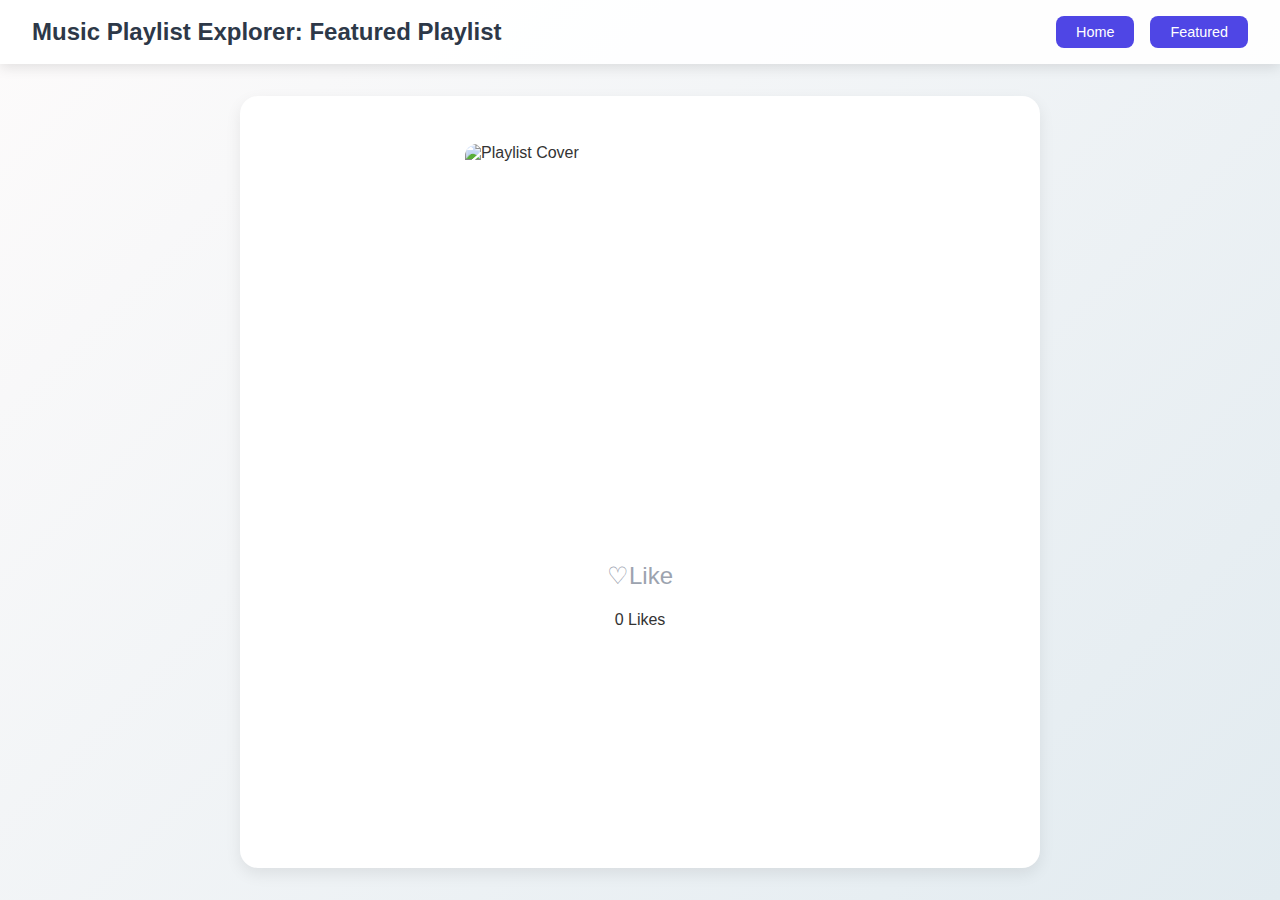
<file: music-playlist-creator/featured.html>
<!DOCTYPE html>
<html lang="en">
<head>
    <meta charset="UTF-8">
    <meta name="viewport" content="width=device-width, initial-scale=1.0">
    
    <title>Music Playlist Explorer: Featured</title>
    <link rel="icon" type="image/x-icon" href="/images/favicon.ico">
    
    <link rel="stylesheet" href="style.css">
</head>
<body>
    <header>
       <h1>Music Playlist Explorer: Featured Playlist</h1>
        <nav>
            <button onclick="location.href='index.html'">Home</button>
            <button onclick="location.href='featured.html'">Featured</button>
        </nav>
    </header>

    <main> 
        <div class="featuredPlaylist">
            <div class="featured-content">
                <h1 id="featuredTitle"></h1>
                <img id="featuredImage" onerror="this.onerror=null; this.src='assets/img/playlist.png';" class="card-img" alt="Playlist Cover">
                <p id="featuredAuthor"></p>
                <ul id="featuredSongList"></ul>
                <span id="featuredLikeButton" class="likeButton"> Like </span>
                <span id="featuredLikeCount" class="likeCount">0 Likes</span>
            </div>
        </div>

    </main>

    <footer>
        <!-- Your footer content here -->
    </footer>
    <script src="data/data.js"></script>
    <script type="module" src="featured.js"></script>
</body>
</html>
</file>
<file: music-playlist-creator/style.css>
* {
  box-sizing: border-box;
  margin: 0;
  padding: 0;
  font-family: Arial, sans-serif;
}

html,
body {
  height: 100%;
  display: flex;
  flex-direction: column;
  background: linear-gradient(135deg, #fdfbfb 0%, #e2ebf0 100%);
  color: #333;
}

header {
  display: flex;
  justify-content: space-between;
  align-items: center;
  padding: 1rem 2rem;
  background: #ffffffe6;
  box-shadow: 0 4px 12px rgba(0, 0, 0, 0.1);
}

header h1 {
  font-size: 1.5rem;
  font-weight: 600;
  color: #2d3848;
}

nav {
  display: flex;
  gap: 1rem;
}

nav button {
  padding: 0.5rem 1.25rem;
  border: none;
  border-radius: 8px;
  background: #4f46e5;
  color: #fff;
  font-size: 0.9rem;
  cursor: pointer;
  transition: transform 0.15s ease, box-shadow 0.15s ease;
}

nav button:hover {
  transform: translateY(-2px);
  box-shadow: 0 6px 16px rgba(79, 70, 229, 0.3);
}

main {
  flex: 1;
  display: flex;
  justify-content: center;
}

.playlist-cards {
  width: 100%;
  max-width: 1200px;
  display: grid;
  grid-template-columns: repeat(auto-fill, minmax(220px, 1fr));
  gap: 2rem;
  padding: 2rem;
}

.card {
  background: #fff;
  border-radius: 18px;
  overflow: hidden;
  display: flex;
  flex-direction: column;
  box-shadow: 0 6px 16px rgba(0, 0, 0, 0.08);
  transition: transform 0.25s ease, box-shadow 0.25s ease;
  cursor: pointer;
}

.card:hover {
  transform: translateY(-6px) scale(1.02);
  box-shadow: 0 12px 30px rgba(0, 0, 0, 0.15);
}

.card-img {
  width: 100%;
  aspect-ratio: 1 / 1;
  object-fit: cover;
}

.card-title,
.card-author,
.card-likes {
  padding-left: 1rem;
  padding-right: 1rem;
}

.card-title {
  font-weight: 600;
  font-size: 1rem;
  margin-top: 0.8rem;
}

.card-author {
  font-size: 0.85rem;
  color: #666;
  margin-top: 0.25rem;
}

.card-likes {
  font-size: 0.75rem;
  margin: 0.75rem 0 0.9rem;
  color: #8e8e8e;
}

.modal-overlay {
  position: fixed;
  inset: 0;
  display: none;
  justify-content: center;
  align-items: center;
  background: rgba(0, 0, 0, 0.55);
  z-index: 1000;
  padding: 1rem;
}

.modal-content {
  background: #fff;
  width: 100%;
  max-width: 700px;
  border-radius: 20px;
  padding: 2rem 2.5rem;
  position: relative;
  box-shadow: 0 8px 24px rgba(0, 0, 0, 0.25);
  display: flex;
  flex-direction: column;
  gap: 1rem;
}

.close {
  position: absolute;
  top: 1rem;
  right: 1.2rem;
  font-size: 1.4rem;
  font-weight: 700;
  cursor: pointer;
  color: #888;
}

.close:hover {
  color: #000;
}

#modalImage {
  width: 100%;
  border-radius: 12px;
  object-fit: cover;
  max-height: 280px;
}

#modalSongList {
  list-style: none;
  padding-left: 0;
  margin-top: 1rem;
}

#modalSongList li {
  display: flex;
  justify-content: space-between;
  align-items: center;
  padding: 0.6rem 0;
  border-bottom: 1px solid #f0f0f0;
  font-size: 0.9rem;
}

.song-title {
  font-weight: 600;
  color: #374151;
}

.song-duration {
  color: #9ca3af;
  font-size: 0.8rem;
}

button,
#modalLikeButton {
  border: none;
  border-radius: 8px;
  padding: 0.55rem 1.25rem;
  font-size: 0.85rem;
  cursor: pointer;
  transition: background 0.2s ease, box-shadow 0.2s ease, transform 0.2s ease;
}

#shuffleButton {
  background: #10b981;
  color: #fff;
}

#editButton {
  background: #f59e0b;
  color: #fff;
}

#deleteButton {
  background: #ef4444;
  color: #fff;
}

.likeButton {
  background: transparent;
  border: none;
  font-size: 1.5rem;
  line-height: 1;
  width: 2.3rem;
  height: 2.3rem;
  display: inline-flex;
  justify-content: center;
  align-items: center;
  color: #9ca3af;
  cursor: pointer;
  transition: color 0.25s ease, transform 0.2s ease;
}

.likeButton:hover {
  transform: translateY(-2px);
}

.likeButton::before {
  content: "\2661"; /* outlined heart */
}

.likeButton.liked {
  color: #ef4444;
}

.likeButton.liked::before {
  content: "\2665"; /* filled heart ♥ */
}

button:hover,
#modalLikeButton:hover {
  transform: translateY(-2px);
  box-shadow: 0 4px 12px rgba(0, 0, 0, 0.1);
}

.featuredPlaylist {
  display: flex;
  justify-content: center;
  padding: 2rem;
  width: 100%;
}

.featured-content {
  background: #fff;
  border-radius: 18px;
  box-shadow: 0 6px 16px rgba(0, 0, 0, 0.08);
  padding: 2rem;
  max-width: 800px;
  width: 100%;
  display: flex;
  flex-direction: column;
  align-items: center;
  gap: 1rem;
}

#featuredImage {
  width: 100%;
  max-width: 350px;
  border-radius: 12px;
  object-fit: cover;
}

#featuredSongList {
  width: 100%;
  list-style: none;
  padding-left: 0;
  margin-top: 1rem;
}

#featuredSongList li {
  display: flex;
  justify-content: space-between;
  align-items: center;
  padding: 0.6rem 0;
  border-bottom: 1px solid #f0f0f0;
  font-size: 0.9rem;
}

form {
  display: flex;
  flex-direction: column;
  gap: 1rem;
}

input, textarea {
  padding: 0.5rem;
  border-radius: 6px;
  border: 1px solid #ccc;
  font-size: 1rem;
}

button[type="submit"] {
  background: #4f46e5;
  color: white;
  border: none;
  padding: 0.75rem;
  border-radius: 8px;
  cursor: pointer;
  font-weight: bold;
}

button[type="submit"]:hover {
  background: #4338ca;
}
</file>
